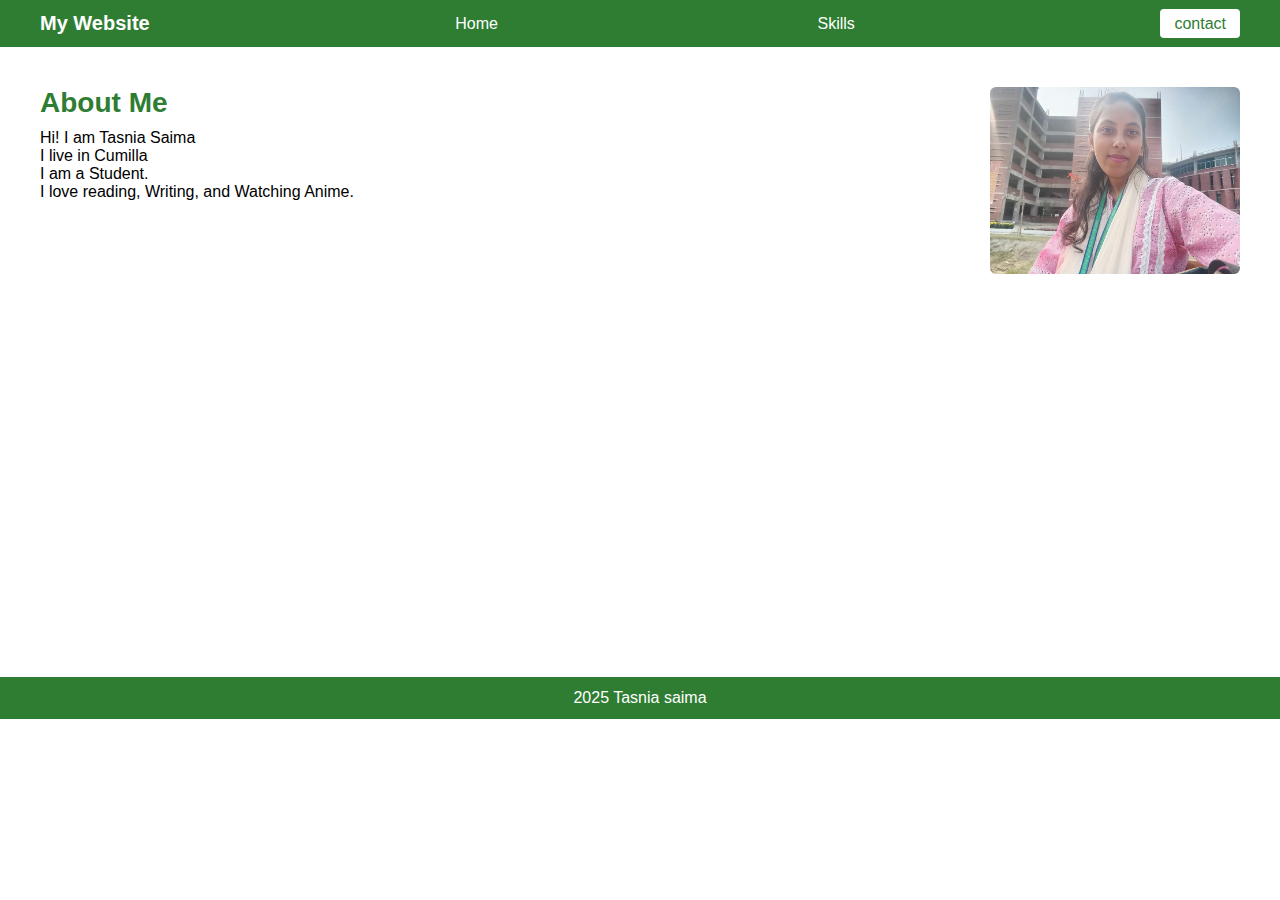
<file: index.html>
<!DOCTYPE html>
<html lang="en">
<head>
    <meta charset="UTF-8">
    <meta name="viewport" content="width=device-width, initial-scale=1.0">
    <title>Personal-Website</title>
    <link rel="stylesheet" href="style.css">

</head>
<body>
    <header>
        <h1> My Website</h1>
        <nav><a href="index.html">Home</a></nav>
        <nav><a href="skills.html">Skills</a></nav>
        <nav><a href="contact.html">contact</a></nav>
    </header>

    <div>
        <section class="sidebar-left">
            <h2>About Me</h2>
            <p>Hi! I am Tasnia Saima</p>
            <p>I live in Cumilla</p>
            <p>I am a Student.</p>
            <p>I love reading, Writing, and Watching Anime.</p>

        </section>

        <section class="sidebar-right">
            <img src="images/my photo.jpg" alt="My Photo">
        </section>
    </div>

    <footer>
        <p>2025 Tasnia saima</p>
    </footer>
</body>
</html>
</file>
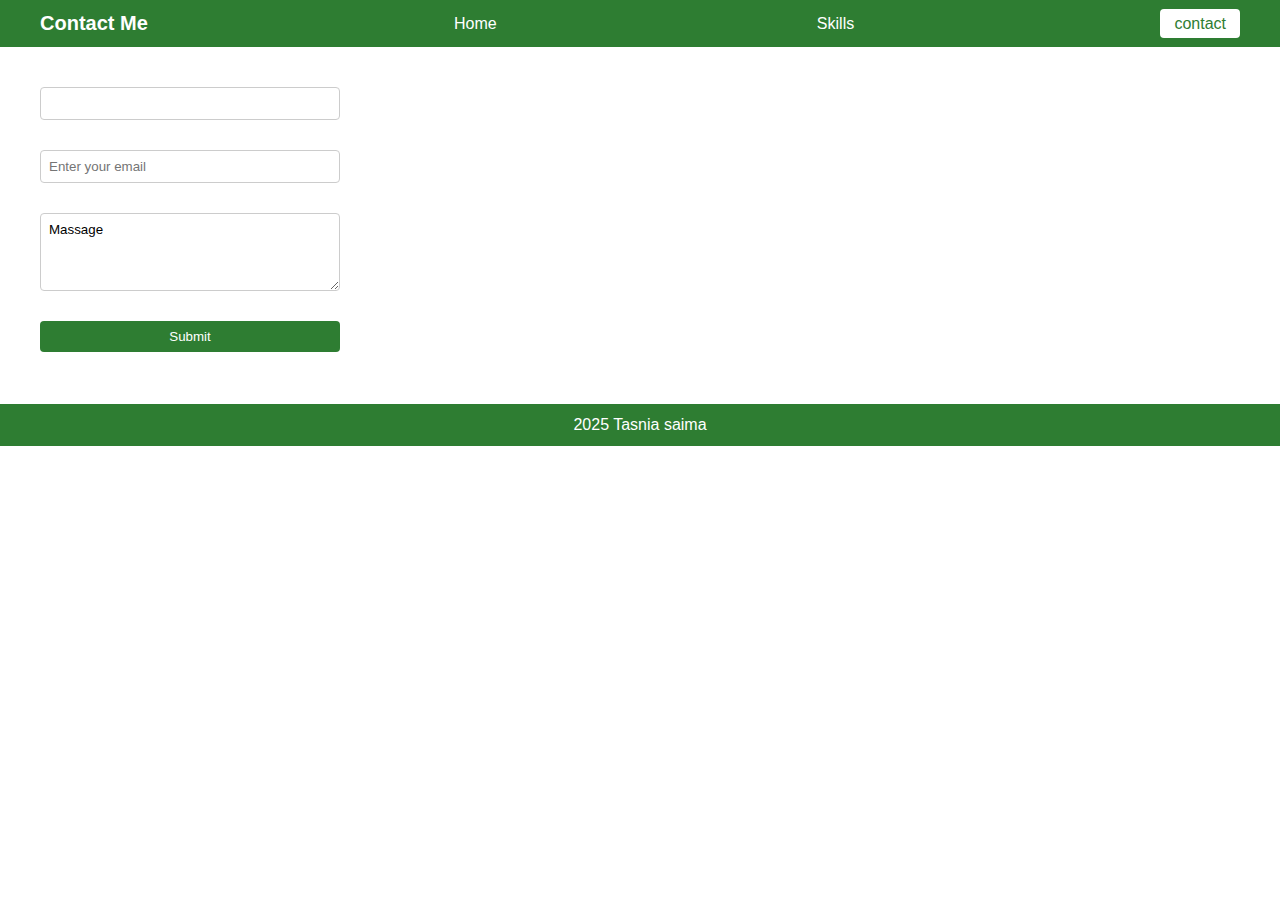
<file: contact.html>
<!DOCTYPE html>
<html lang="en">
<head>
    <meta charset="UTF-8">
    <meta name="viewport" content="width=device-width, initial-scale=1.0">
    <title>Personal-Website</title>
    <link rel="stylesheet" href="style.css">
</head>
<body>
    <header>
        <h1>Contact Me</h1>
        <nav><a href="index.html">Home</a></nav>
        <nav><a href="skills.html">Skills</a></nav>
        <nav><a href="contact.html">contact</a></nav>
    </header>
    <form>
        <input type="text" paceholder="Enter Your name"><br>
        <input type="email" placeholder="Enter your email"><br>
        <textarea rows="4" cols="50">Massage</textarea><br>
        <input type="submit">


    </form>
    
    <footer>
        <p>2025 Tasnia saima</p>
    </footer>
</body>
</html>
</file>
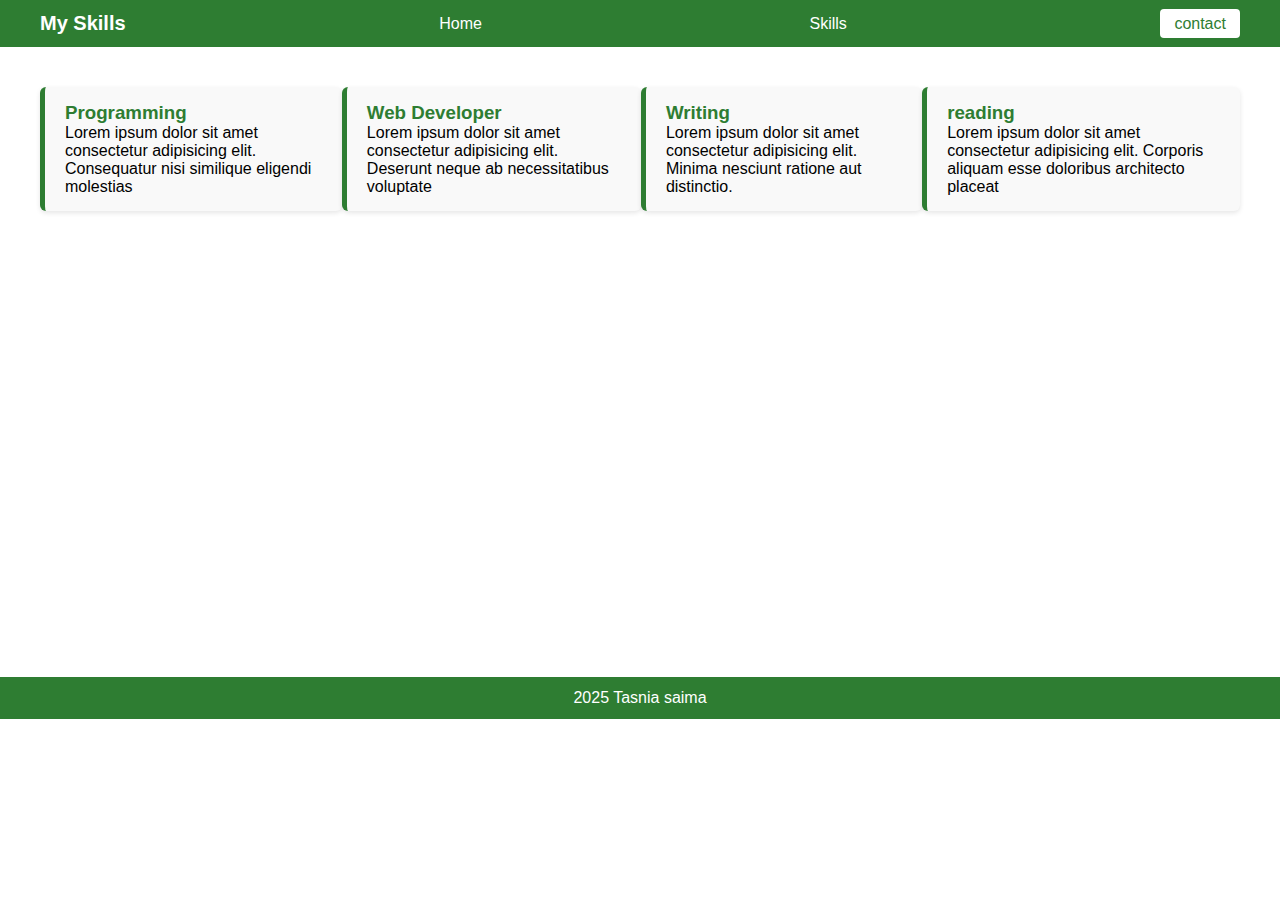
<file: skills.html>
<!DOCTYPE html>
<html lang="en">
<head>
    <meta charset="UTF-8">
    <meta name="viewport" content="width=device-width, initial-scale=1.0">
    <link rel="stylesheet" href="style.css">
    <title>Personal-Website</title>
</head>
<body>
    <header>
        <h1> My Skills</h1>
        <nav><a href="index.html">Home</a></nav>
        <nav><a href="skills.html">Skills</a></nav>
        <nav><a href="contact.html">contact</a></nav>
    </header>

    <div>
        <ul><li>
            <h3>Programming</h3>
            <p>Lorem ipsum dolor sit amet consectetur adipisicing elit. Consequatur nisi similique eligendi molestias</p>
        </li></ul>
        <ul><li>
            <h3>Web Developer</h3>
            <p>Lorem ipsum dolor sit amet consectetur adipisicing elit. Deserunt neque ab necessitatibus voluptate</p>
        </li></ul>
        <ul><li>
            <h3>Writing</h3>
            <p>Lorem ipsum dolor sit amet consectetur adipisicing elit. Minima nesciunt ratione aut distinctio.</p>
        </li></ul>
        <ul><li>
            <h3>reading</h3>
            <p>Lorem ipsum dolor sit amet consectetur adipisicing elit. Corporis aliquam esse doloribus architecto placeat</p>
        </li></ul>
    </div>

    <footer>
        <p>2025 Tasnia saima</p>
    </footer>
</body>
</html>
</file>
<file: style.css>
* {
    margin: 0;
    padding: 0;
    box-sizing: border-box;
    font-family: Arial, sans-serif;
}


header {
    background: #2e7d32; 
    color: white;
    display: flex;
    justify-content: space-between;
    align-items: center;
    padding: 12px 40px;
}

header h1 {
    font-size: 20px;
}

header nav {
    display: inline-block;
    margin-left: 15px;
}

header nav a {
    text-decoration: none;
    color: white;
    padding: 6px 14px;
    border-radius: 4px;
}

header nav a:hover {
    background: #256028;
}

header nav:last-child a {
    background: white;
    color: #2e7d32;
}

div {
    display: flex;
    justify-content: space-between;
    padding: 40px;
    min-height: 70vh;
}

.sidebar-left {
    width: 50%;
}

.sidebar-left h2 {
    font-size: 28px;
    margin-bottom: 10px;
    color: #2e7d32;
}

.sidebar-right img {
    max-width: 250px;
    border-radius: 6px;
}

div h2 {
    font-size: 28px;
    margin-bottom: 20px;
    color: #2e7d32;
}

div ul {
    list-style: none;
    margin-bottom: 20px;
}

div ul li {
    background: #f9f9f9;
    border-left: 5px solid #2e7d32;
    padding: 15px 20px;
    border-radius: 6px;
    box-shadow: 0 2px 5px rgba(0,0,0,0.1);
    transition: 0.3s;
}

div ul li h3 {
    color: #2e7d32;
}

form {
    padding: 40px;
}

form input,
form textarea {
    width: 300px;
    padding: 8px;
    margin-bottom: 12px;
    border: 1px solid #ccc;
    border-radius: 4px;
    display: block;
}

form input[type="submit"] {
    background: #2e7d32;
    color: white;
    border: none;
    cursor: pointer;
}

form input[type="submit"]:hover {
    background: #256028;
}

/* Footer */
footer {
    background: #2e7d32;
    color: white;
    text-align: center;
    padding: 12px;
}
</file>
